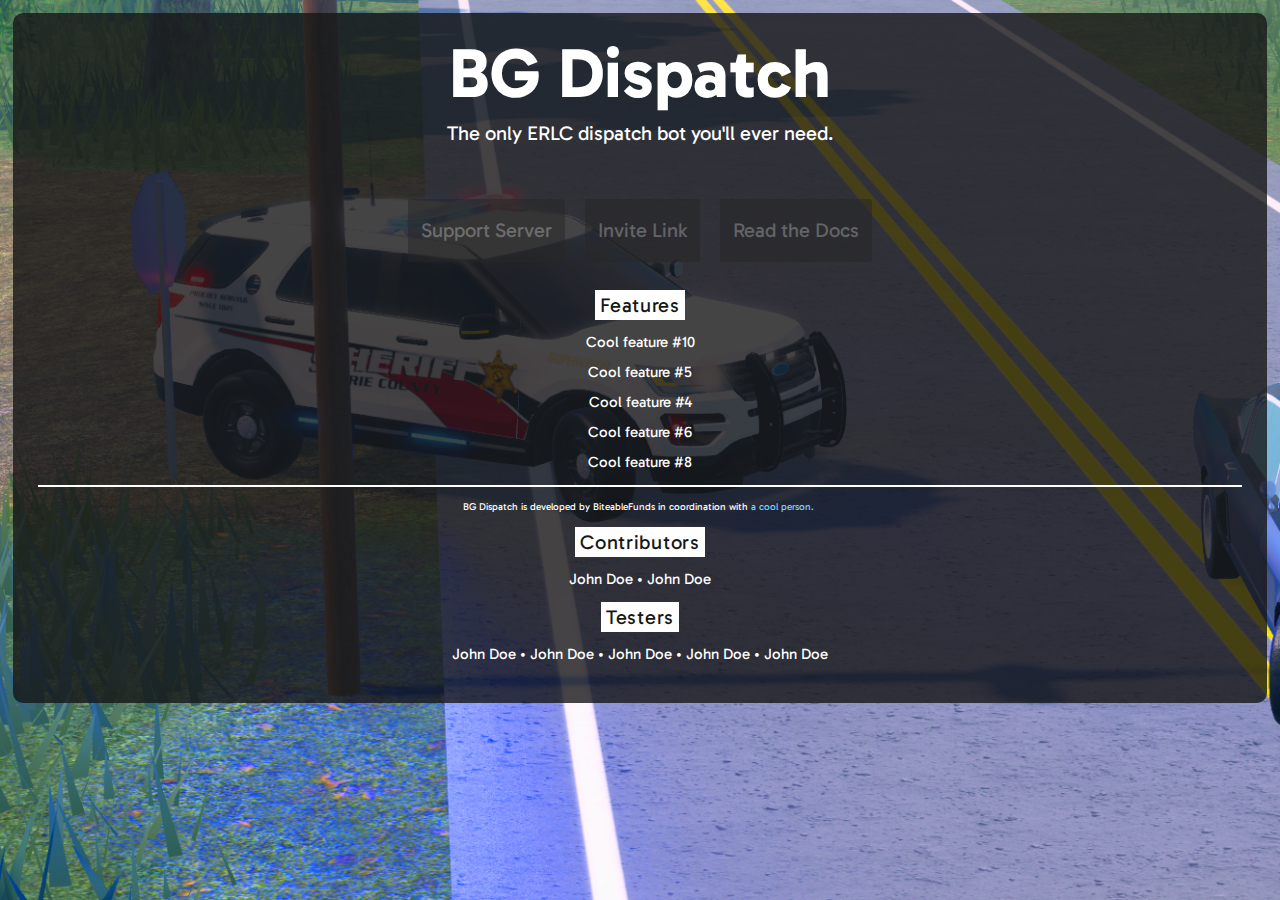
<file: index.html>
<!DOCTYPE html>
<html id="html" lang="en">
  <head>
    <meta charset="UTF-8">
    <meta name="viewport" content="width=device-width, initial-scale=1.0">
    <meta http-equiv="X-UA-Compatible" content="ie=edge">
    <title>BG Dispatch</title>
    <link href="reset.css" rel="stylesheet">
    <link href="style.css" rel="stylesheet">
    <script src="index.js"></script>
    <!-- Fonts -->
        <link rel="preconnect" href="https://fonts.googleapis.com">
        <link rel="preconnect" href="https://fonts.gstatic.com" crossorigin>
        <link href="https://fonts.googleapis.com/css2?family=Gabarito&display=swap" rel="stylesheet">
        
        <link rel="preconnect" href="https://fonts.googleapis.com">
        <link rel="preconnect" href="https://fonts.gstatic.com" crossorigin>
        <link href="https://fonts.googleapis.com/css2?family=Maven+Pro&display=swap" rel="stylesheet">
    <!-- Fonts -->
  </head>
  <body>
    <div class="page-container"> <!-- page-container -->
      <div class="header">
        <h1>BG Dispatch<h1>
          <div class="flex-break"></div>
        <h4>The only ERLC dispatch bot you'll ever need.</h4>
      </div>
      <div class="buttons-container">
        <a rel="noopener" href="https://discord.gg/eAQGMAmHG8" target="_blank"><button id="discordinvite" type="button">Support Server</button><a>
        <a rel="noopener" href="https://discord.com/api/oauth2/authorize?client_id=1138572331950805072&permissions=8&scope=bot" target="_blank"><button id="botinvite" type="button">Invite Link</button><a>
        <a rel="noopener" href="https://policeroleplay.community" target="_blank"><button id="botdocs" type="button">Read the Docs</button><a>  
      </div>
      <div>
        <h4 class="title-h4">Features</h4>
        <h4 class="small-h4">Cool feature #10</h4>
        <h4 class="small-h4">Cool feature #5</h4>
        <h4 class="small-h4">Cool feature #4</h4>
        <h4 class="small-h4">Cool feature #6</h4>
        <h4 class="small-h4">Cool feature #8</h4>
        
        <h4 class="vsmall-h4">BG Dispatch is developed by BiteableFunds in coordination with <a class="text-link" href="https://biteablefunds.github.io/bgdispatch">a cool person.</a></h4>
        <h4 class="title-h4">Contributors</h4>
        <h4 class="small-h4">John Doe • John Doe</h4>
        <h4 class="title-h4">Testers</h4>
        <h4 class="small-h4">John Doe • John Doe • John Doe • John Doe • John Doe</h4>
      </div>
    </div> <!-- page-container -->
  </body>
</html>
</file>
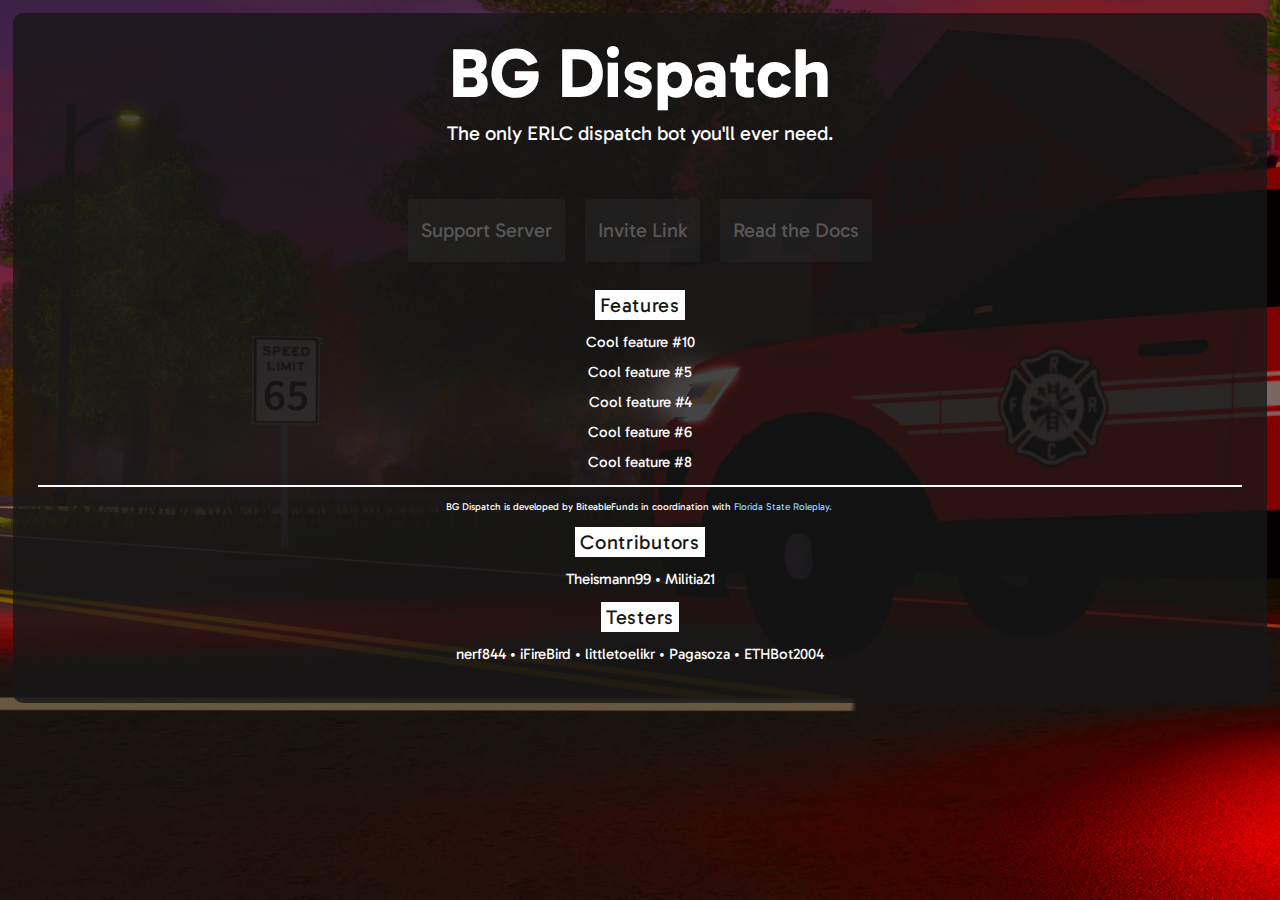
<file: landing.html>
<!DOCTYPE html>
<html id="html" lang="en">
  <head>
    <meta charset="UTF-8">
    <meta name="viewport" content="width=device-width, initial-scale=1.0">
    <meta http-equiv="X-UA-Compatible" content="ie=edge">
    <title>BG Dispatch</title>
    <link href="reset.css" rel="stylesheet">
    <link href="style.css" rel="stylesheet">
    <script src="index.js"></script>
    <!-- Fonts -->
        <link rel="preconnect" href="https://fonts.googleapis.com">
        <link rel="preconnect" href="https://fonts.gstatic.com" crossorigin>
        <link href="https://fonts.googleapis.com/css2?family=Gabarito&display=swap" rel="stylesheet">
        
        <link rel="preconnect" href="https://fonts.googleapis.com">
        <link rel="preconnect" href="https://fonts.gstatic.com" crossorigin>
        <link href="https://fonts.googleapis.com/css2?family=Maven+Pro&display=swap" rel="stylesheet">
    <!-- Fonts -->
  </head>
  <body>
    <div class="page-container"> <!-- page-container -->
      <div class="header">
        <h1>BG Dispatch<h1>
          <div class="flex-break"></div>
        <h4>The only ERLC dispatch bot you'll ever need.</h4>
      </div>
      <div class="buttons-container">
        <a rel="noopener" href="https://discord.gg/eAQGMAmHG8" target="_blank"><button id="discordinvite" type="button">Support Server</button><a>
        <a rel="noopener" href="https://discord.com/api/oauth2/authorize?client_id=1138572331950805072&permissions=8&scope=bot" target="_blank"><button id="botinvite" type="button">Invite Link</button><a>
        <a rel="noopener" href="https://policeroleplay.community" target="_blank"><button id="botdocs" type="button">Read the Docs</button><a>  
      </div>
      <div>
        <h4 class="title-h4">Features</h4>
        <h4 class="small-h4">Cool feature #10</h4>
        <h4 class="small-h4">Cool feature #5</h4>
        <h4 class="small-h4">Cool feature #4</h4>
        <h4 class="small-h4">Cool feature #6</h4>
        <h4 class="small-h4">Cool feature #8</h4>
        
        <h4 class="vsmall-h4">BG Dispatch is developed by BiteableFunds in coordination with <a class="text-link" href="https://discord.gg/FloridaST">Florida State Roleplay.</a></h4>
        <h4 class="title-h4">Contributors</h4>
        <h4 class="small-h4">Theismann99 • Militia21</h4>
        <h4 class="title-h4">Testers</h4>
        <h4 class="small-h4">nerf844 • iFireBird • littletoelikr • Pagasoza • ETHBot2004</h4>
      </div>
    </div> <!-- page-container -->
  </body>
</html>
</file>
<file: style.css>
* {
    font-family: 'Gabarito', sans-serif;
    color: white;
  }
  

  html {
    background-size: cover;
    background-repeat: no-repeat;
    min-height: 100%;
    transition-duration: .25s;
    background-color: #1e1e1e;
  }

  .page-container {
    background-color: rgba(23, 23, 23, 0.8);
    border-radius: 10px;
    padding: 2vw;
    margin: 1vw;
  }
  
  .opc1 {
    opacity: 1;
  }

  .flex-break {
    min-width: 100vw;
    height: 0;
  }

  .header {
    display: flex;
    justify-content: center;
    font-weight: bolder;
    font-family: 'Maven Pro', sans-serif;
    margin-bottom: 3vh;
    flex-wrap: wrap;
    font-size: 70px;
  }

  h1 {
    font-family: 'Gabarito', sans-serif;
  }

  h4 {
    font-size: 20px;
    font-family: 'Gabarito', sans-serif;
    display: flex;
    font-weight: lighter;
    justify-content: center;
    margin: 15px auto;

  }

  .title-h4 {
    letter-spacing: .7px;
    background-color: white;
    color: #171717;
    padding: 5px;
    max-width: -moz-fit-content;
    max-width: fit-content;
  }

  .vsmall-h4 {
    font-size: 10px;
    border-top: white solid 2px;
    padding-top: 15px;
  }

  .small-h4 {
    font-size: 15px;
  }

  strong {
    font-weight: bold;
    letter-spacing: 1px;
  }

  .text-link {
    margin: auto 3px;
    color: lightskyblue;
    text-decoration: none;
    transition-duration: .25s;
  }

  .text-link:hover {
    color: #777777;
  }
  
  .buttons-container {
    display: flex;
    justify-content: center;
    align-items: center;
    position: relative;
    min-height: 10vh;
  }
  
  button {
    background: #272727;
    border: 3px #272727 solid;
    margin: 0px 10px;
    min-height: 7vh;
    min-width: 8vw;
    border-radius: 3px;
    transition-duration: .25s;
    padding: 10px;
    opacity: 0.5;
  }
  
  button:hover {
    cursor: pointer;
    color: #171717;
    font-weight: bold;
    padding: 10px;
    opacity: 1;
    transform: translateY(-5px);
  }

  #botinvite:hover {
    background: lightskyblue;
    border-color: lightskyblue;
  }

  #botinvite:hover html {
    
  }

  #discordinvite:hover {
    background: lightyellow;
    border-color: lightyellow;
  }
  
  #botdocs:hover {
    background: lightseagreen;
    border-color: lightseagreen;
  }

  a button {
    text-decoration: none;
    color: #979797;
    font-size: 20px;
  }
</file>
